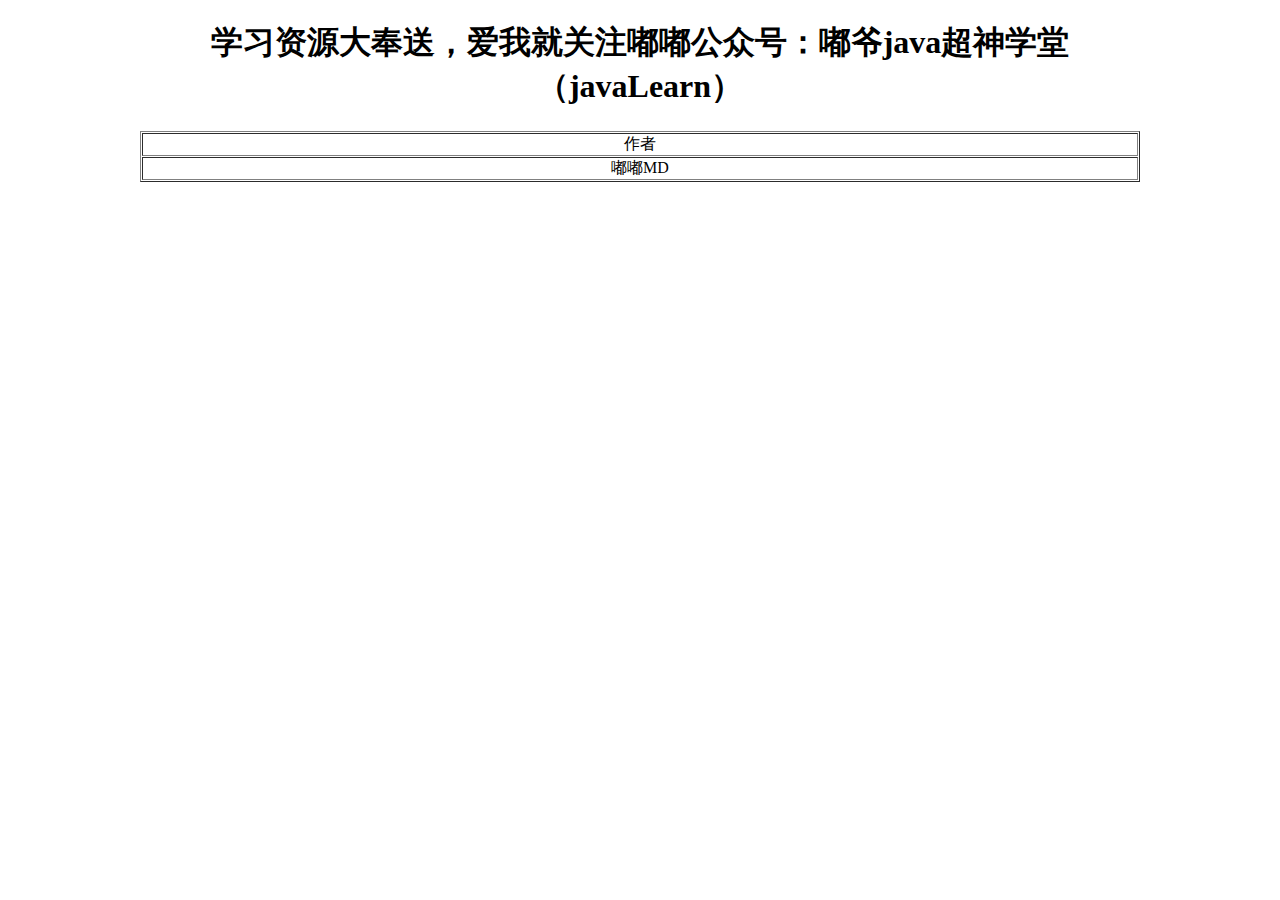
<file: src/main/resources/templates/index.html>
<!DOCTYPE html>
<html xmlns:th="http://www.thymeleaf.org">
<head>
    <title>learn Resources</title>
    <meta http-equiv="Content-Type" content="text/html; charset=UTF-8" />
</head>
<body>

<div style="text-align: center;margin:0 auto;width: 1000px; ">
    <h1>学习资源大奉送，爱我就关注嘟嘟公众号：嘟爷java超神学堂（javaLearn）</h1>
    <table width="100%" border="1" cellspacing="1" cellpadding="0">
        <tr>
            <td>作者</td>
        </tr>
        <!--/*@thymesVar id="learnList" type=""*/-->
        <tr th:each="learn : ${learnList}">
            <td th:text="${learn}">嘟嘟MD</td>
        </tr>
    </table>
</div>
</body>
</html>
</file>
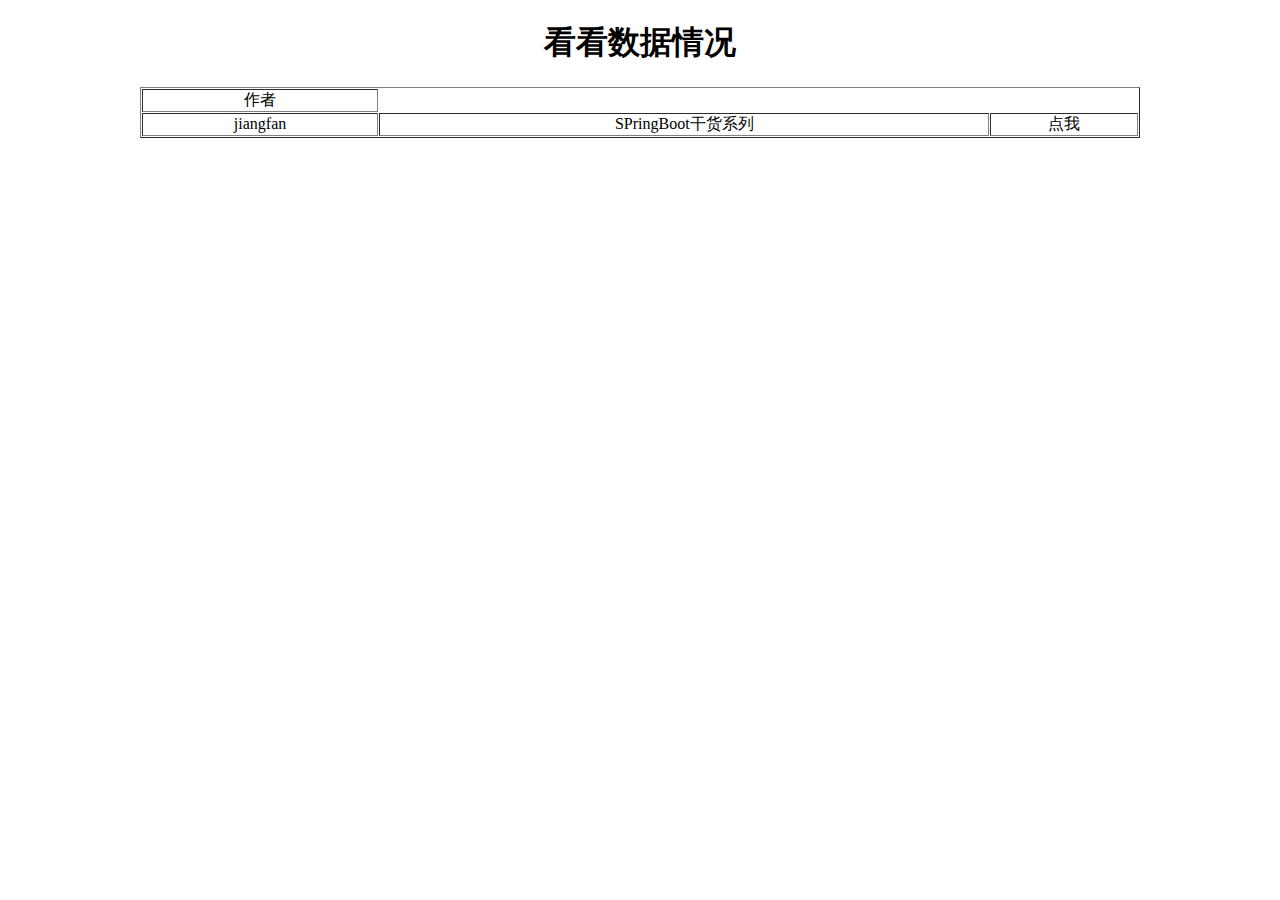
<file: src/main/resources/templates/learnResouce/learnResource.html>
<!DOCTYPE html>
<html xmlns:th="http://www.thymeleaf.org">
<head>
    <title>learn Resources</title>
    <meta http-equiv="Content-Type" content="text/html; charset=UTF-8" />
</head>
<body>

<div style="text-align: center;margin:0 auto;width: 1000px; ">
    <h1>看看数据情况</h1>
    <table width="100%" border="1" cellspacing="1" cellpadding="0">
        <tr>
            <td>作者</td>
        </tr>
        <!--/*@thymesVar id="learnList" type=""*/-->
        <tr th:each="learn : ${learnList}">
            <td th:text="${learn.author}">jiangfan</td>
            <td th:text="${learn.title}">SPringBoot干货系列</td>
            <td><a th:href="${learn.url}" target="_blank">点我</a></td>
        </tr>
    </table>
</div>
</body>
</html>
</file>
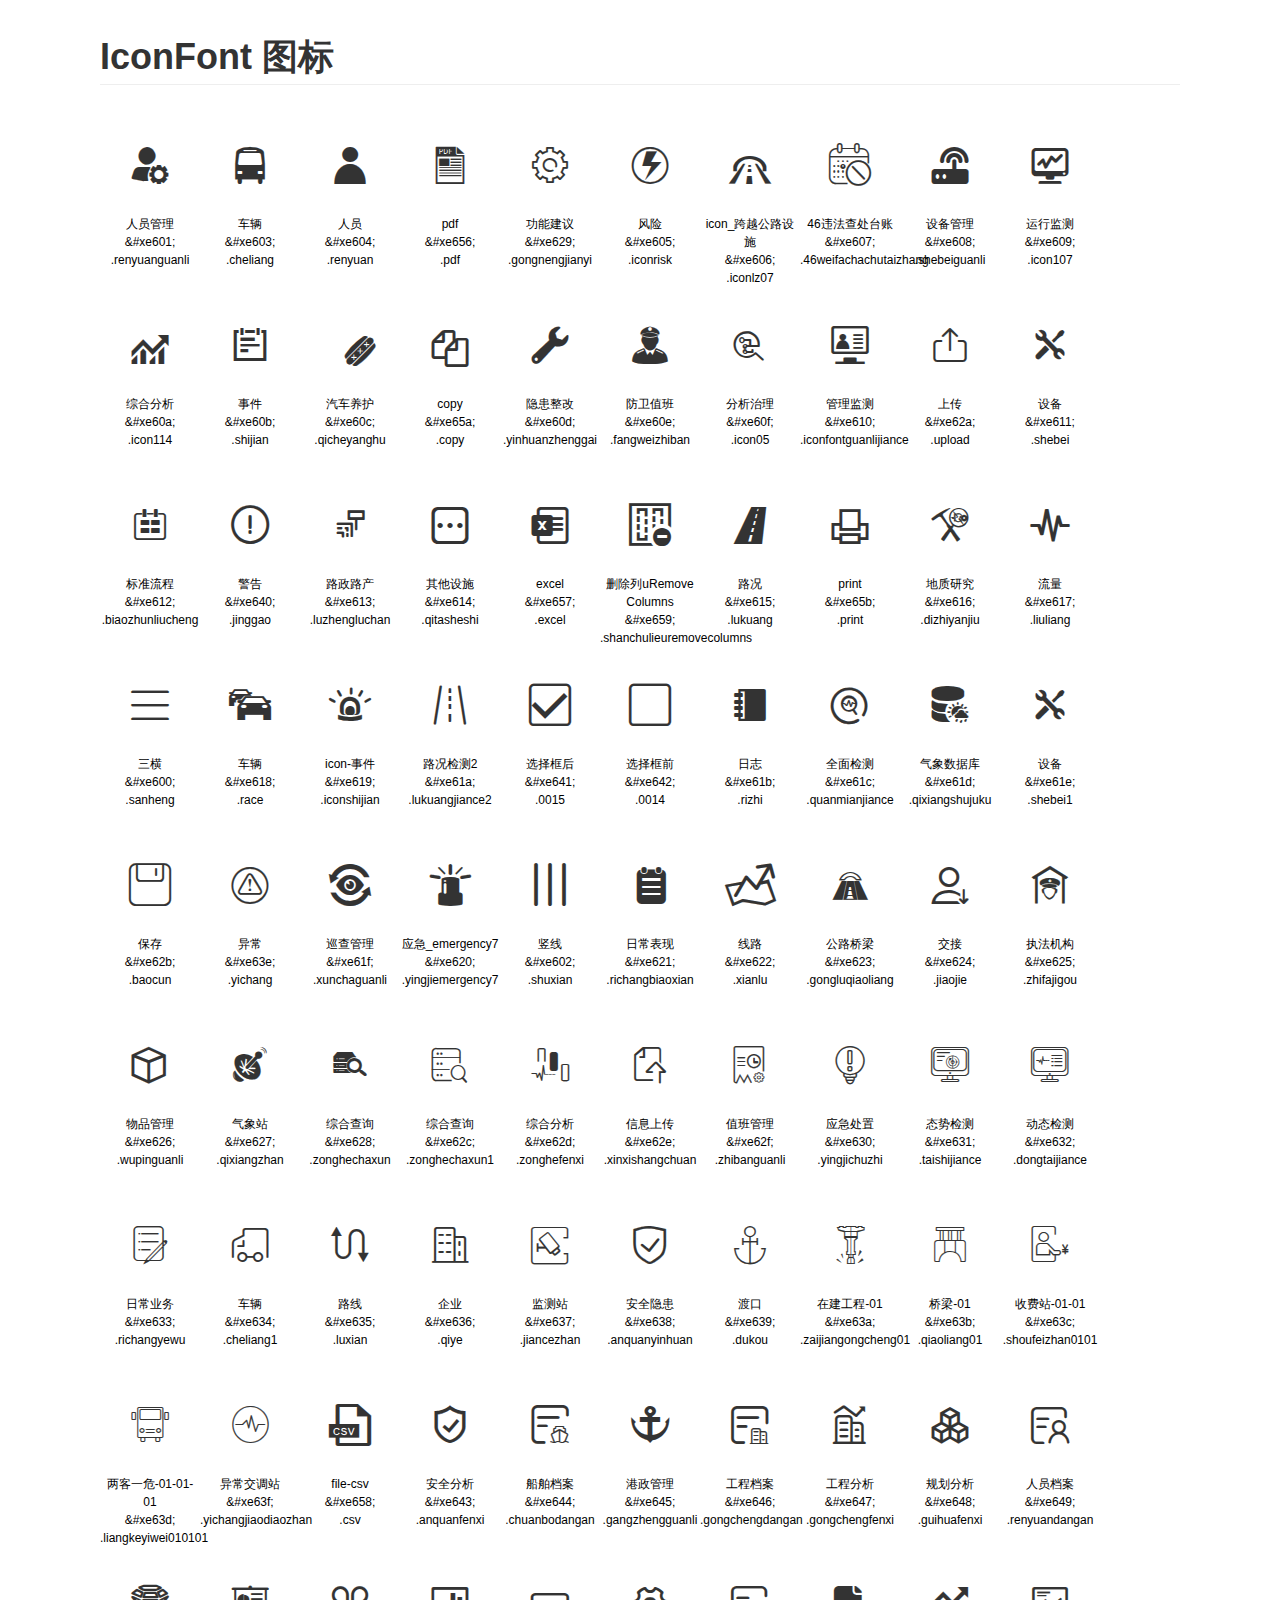
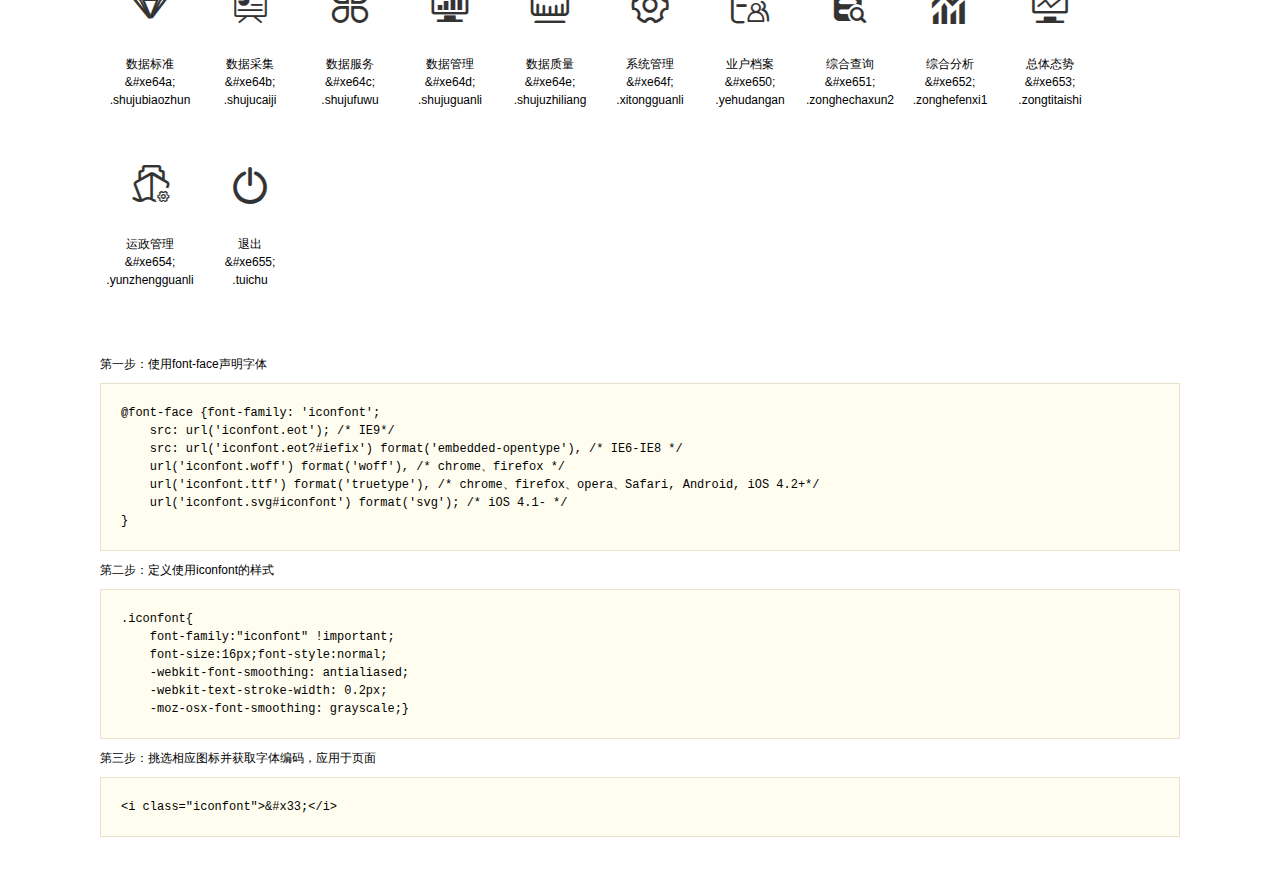
<file: src/main/resources/static/commons/css/iconfont/demo.html>
<!DOCTYPE html>
<html>
<head>
    <meta charset="utf-8"/>
    <title>IconFont</title>
    <link rel="stylesheet" href="demo.css">
    <link rel="stylesheet" href="iconfont.css">
</head>
<body>
    <div class="main">
        <h1>IconFont 图标</h1>
        <ul class="icon_lists clear">
            
                <li>
                <i class="icon iconfont">&#xe601;</i>
                    <div class="name">人员管理</div>
                    <div class="code">&amp;#xe601;</div>
                    <div class="fontclass">.renyuanguanli</div>
                </li>
            
                <li>
                <i class="icon iconfont">&#xe603;</i>
                    <div class="name">车辆</div>
                    <div class="code">&amp;#xe603;</div>
                    <div class="fontclass">.cheliang</div>
                </li>
            
                <li>
                <i class="icon iconfont">&#xe604;</i>
                    <div class="name">人员</div>
                    <div class="code">&amp;#xe604;</div>
                    <div class="fontclass">.renyuan</div>
                </li>
            
                <li>
                <i class="icon iconfont">&#xe656;</i>
                    <div class="name">pdf</div>
                    <div class="code">&amp;#xe656;</div>
                    <div class="fontclass">.pdf</div>
                </li>
            
                <li>
                <i class="icon iconfont">&#xe629;</i>
                    <div class="name">功能建议</div>
                    <div class="code">&amp;#xe629;</div>
                    <div class="fontclass">.gongnengjianyi</div>
                </li>
            
                <li>
                <i class="icon iconfont">&#xe605;</i>
                    <div class="name">风险</div>
                    <div class="code">&amp;#xe605;</div>
                    <div class="fontclass">.iconrisk</div>
                </li>
            
                <li>
                <i class="icon iconfont">&#xe606;</i>
                    <div class="name">icon_跨越公路设施</div>
                    <div class="code">&amp;#xe606;</div>
                    <div class="fontclass">.iconlz07</div>
                </li>
            
                <li>
                <i class="icon iconfont">&#xe607;</i>
                    <div class="name">46违法查处台账</div>
                    <div class="code">&amp;#xe607;</div>
                    <div class="fontclass">.46weifachachutaizhang</div>
                </li>
            
                <li>
                <i class="icon iconfont">&#xe608;</i>
                    <div class="name">设备管理</div>
                    <div class="code">&amp;#xe608;</div>
                    <div class="fontclass">.shebeiguanli</div>
                </li>
            
                <li>
                <i class="icon iconfont">&#xe609;</i>
                    <div class="name">运行监测</div>
                    <div class="code">&amp;#xe609;</div>
                    <div class="fontclass">.icon107</div>
                </li>
            
                <li>
                <i class="icon iconfont">&#xe60a;</i>
                    <div class="name">综合分析</div>
                    <div class="code">&amp;#xe60a;</div>
                    <div class="fontclass">.icon114</div>
                </li>
            
                <li>
                <i class="icon iconfont">&#xe60b;</i>
                    <div class="name">事件</div>
                    <div class="code">&amp;#xe60b;</div>
                    <div class="fontclass">.shijian</div>
                </li>
            
                <li>
                <i class="icon iconfont">&#xe60c;</i>
                    <div class="name">汽车养护</div>
                    <div class="code">&amp;#xe60c;</div>
                    <div class="fontclass">.qicheyanghu</div>
                </li>
            
                <li>
                <i class="icon iconfont">&#xe65a;</i>
                    <div class="name">copy</div>
                    <div class="code">&amp;#xe65a;</div>
                    <div class="fontclass">.copy</div>
                </li>
            
                <li>
                <i class="icon iconfont">&#xe60d;</i>
                    <div class="name">隐患整改</div>
                    <div class="code">&amp;#xe60d;</div>
                    <div class="fontclass">.yinhuanzhenggai</div>
                </li>
            
                <li>
                <i class="icon iconfont">&#xe60e;</i>
                    <div class="name">防卫值班</div>
                    <div class="code">&amp;#xe60e;</div>
                    <div class="fontclass">.fangweizhiban</div>
                </li>
            
                <li>
                <i class="icon iconfont">&#xe60f;</i>
                    <div class="name">分析治理</div>
                    <div class="code">&amp;#xe60f;</div>
                    <div class="fontclass">.icon05</div>
                </li>
            
                <li>
                <i class="icon iconfont">&#xe610;</i>
                    <div class="name">管理监测</div>
                    <div class="code">&amp;#xe610;</div>
                    <div class="fontclass">.iconfontguanlijiance</div>
                </li>
            
                <li>
                <i class="icon iconfont">&#xe62a;</i>
                    <div class="name">上传</div>
                    <div class="code">&amp;#xe62a;</div>
                    <div class="fontclass">.upload</div>
                </li>
            
                <li>
                <i class="icon iconfont">&#xe611;</i>
                    <div class="name">设备</div>
                    <div class="code">&amp;#xe611;</div>
                    <div class="fontclass">.shebei</div>
                </li>
            
                <li>
                <i class="icon iconfont">&#xe612;</i>
                    <div class="name">标准流程</div>
                    <div class="code">&amp;#xe612;</div>
                    <div class="fontclass">.biaozhunliucheng</div>
                </li>
            
                <li>
                <i class="icon iconfont">&#xe640;</i>
                    <div class="name">警告</div>
                    <div class="code">&amp;#xe640;</div>
                    <div class="fontclass">.jinggao</div>
                </li>
            
                <li>
                <i class="icon iconfont">&#xe613;</i>
                    <div class="name">路政路产</div>
                    <div class="code">&amp;#xe613;</div>
                    <div class="fontclass">.luzhengluchan</div>
                </li>
            
                <li>
                <i class="icon iconfont">&#xe614;</i>
                    <div class="name">其他设施</div>
                    <div class="code">&amp;#xe614;</div>
                    <div class="fontclass">.qitasheshi</div>
                </li>
            
                <li>
                <i class="icon iconfont">&#xe657;</i>
                    <div class="name">excel</div>
                    <div class="code">&amp;#xe657;</div>
                    <div class="fontclass">.excel</div>
                </li>
            
                <li>
                <i class="icon iconfont">&#xe659;</i>
                    <div class="name">删除列uRemove Columns</div>
                    <div class="code">&amp;#xe659;</div>
                    <div class="fontclass">.shanchulieuremovecolumns</div>
                </li>
            
                <li>
                <i class="icon iconfont">&#xe615;</i>
                    <div class="name">路况</div>
                    <div class="code">&amp;#xe615;</div>
                    <div class="fontclass">.lukuang</div>
                </li>
            
                <li>
                <i class="icon iconfont">&#xe65b;</i>
                    <div class="name">print</div>
                    <div class="code">&amp;#xe65b;</div>
                    <div class="fontclass">.print</div>
                </li>
            
                <li>
                <i class="icon iconfont">&#xe616;</i>
                    <div class="name">地质研究</div>
                    <div class="code">&amp;#xe616;</div>
                    <div class="fontclass">.dizhiyanjiu</div>
                </li>
            
                <li>
                <i class="icon iconfont">&#xe617;</i>
                    <div class="name">流量</div>
                    <div class="code">&amp;#xe617;</div>
                    <div class="fontclass">.liuliang</div>
                </li>
            
                <li>
                <i class="icon iconfont">&#xe600;</i>
                    <div class="name">三横</div>
                    <div class="code">&amp;#xe600;</div>
                    <div class="fontclass">.sanheng</div>
                </li>
            
                <li>
                <i class="icon iconfont">&#xe618;</i>
                    <div class="name">车辆</div>
                    <div class="code">&amp;#xe618;</div>
                    <div class="fontclass">.race</div>
                </li>
            
                <li>
                <i class="icon iconfont">&#xe619;</i>
                    <div class="name">icon-事件</div>
                    <div class="code">&amp;#xe619;</div>
                    <div class="fontclass">.iconshijian</div>
                </li>
            
                <li>
                <i class="icon iconfont">&#xe61a;</i>
                    <div class="name">路况检测2</div>
                    <div class="code">&amp;#xe61a;</div>
                    <div class="fontclass">.lukuangjiance2</div>
                </li>
            
                <li>
                <i class="icon iconfont">&#xe641;</i>
                    <div class="name">选择框后</div>
                    <div class="code">&amp;#xe641;</div>
                    <div class="fontclass">.0015</div>
                </li>
            
                <li>
                <i class="icon iconfont">&#xe642;</i>
                    <div class="name">选择框前</div>
                    <div class="code">&amp;#xe642;</div>
                    <div class="fontclass">.0014</div>
                </li>
            
                <li>
                <i class="icon iconfont">&#xe61b;</i>
                    <div class="name">日志</div>
                    <div class="code">&amp;#xe61b;</div>
                    <div class="fontclass">.rizhi</div>
                </li>
            
                <li>
                <i class="icon iconfont">&#xe61c;</i>
                    <div class="name">全面检测</div>
                    <div class="code">&amp;#xe61c;</div>
                    <div class="fontclass">.quanmianjiance</div>
                </li>
            
                <li>
                <i class="icon iconfont">&#xe61d;</i>
                    <div class="name">气象数据库</div>
                    <div class="code">&amp;#xe61d;</div>
                    <div class="fontclass">.qixiangshujuku</div>
                </li>
            
                <li>
                <i class="icon iconfont">&#xe61e;</i>
                    <div class="name">设备</div>
                    <div class="code">&amp;#xe61e;</div>
                    <div class="fontclass">.shebei1</div>
                </li>
            
                <li>
                <i class="icon iconfont">&#xe62b;</i>
                    <div class="name">保存</div>
                    <div class="code">&amp;#xe62b;</div>
                    <div class="fontclass">.baocun</div>
                </li>
            
                <li>
                <i class="icon iconfont">&#xe63e;</i>
                    <div class="name">异常</div>
                    <div class="code">&amp;#xe63e;</div>
                    <div class="fontclass">.yichang</div>
                </li>
            
                <li>
                <i class="icon iconfont">&#xe61f;</i>
                    <div class="name">巡查管理</div>
                    <div class="code">&amp;#xe61f;</div>
                    <div class="fontclass">.xunchaguanli</div>
                </li>
            
                <li>
                <i class="icon iconfont">&#xe620;</i>
                    <div class="name">应急_emergency7</div>
                    <div class="code">&amp;#xe620;</div>
                    <div class="fontclass">.yingjiemergency7</div>
                </li>
            
                <li>
                <i class="icon iconfont">&#xe602;</i>
                    <div class="name">竖线</div>
                    <div class="code">&amp;#xe602;</div>
                    <div class="fontclass">.shuxian</div>
                </li>
            
                <li>
                <i class="icon iconfont">&#xe621;</i>
                    <div class="name">日常表现</div>
                    <div class="code">&amp;#xe621;</div>
                    <div class="fontclass">.richangbiaoxian</div>
                </li>
            
                <li>
                <i class="icon iconfont">&#xe622;</i>
                    <div class="name">线路</div>
                    <div class="code">&amp;#xe622;</div>
                    <div class="fontclass">.xianlu</div>
                </li>
            
                <li>
                <i class="icon iconfont">&#xe623;</i>
                    <div class="name">公路桥梁</div>
                    <div class="code">&amp;#xe623;</div>
                    <div class="fontclass">.gongluqiaoliang</div>
                </li>
            
                <li>
                <i class="icon iconfont">&#xe624;</i>
                    <div class="name">交接</div>
                    <div class="code">&amp;#xe624;</div>
                    <div class="fontclass">.jiaojie</div>
                </li>
            
                <li>
                <i class="icon iconfont">&#xe625;</i>
                    <div class="name">执法机构</div>
                    <div class="code">&amp;#xe625;</div>
                    <div class="fontclass">.zhifajigou</div>
                </li>
            
                <li>
                <i class="icon iconfont">&#xe626;</i>
                    <div class="name">物品管理</div>
                    <div class="code">&amp;#xe626;</div>
                    <div class="fontclass">.wupinguanli</div>
                </li>
            
                <li>
                <i class="icon iconfont">&#xe627;</i>
                    <div class="name">气象站</div>
                    <div class="code">&amp;#xe627;</div>
                    <div class="fontclass">.qixiangzhan</div>
                </li>
            
                <li>
                <i class="icon iconfont">&#xe628;</i>
                    <div class="name">综合查询</div>
                    <div class="code">&amp;#xe628;</div>
                    <div class="fontclass">.zonghechaxun</div>
                </li>
            
                <li>
                <i class="icon iconfont">&#xe62c;</i>
                    <div class="name">综合查询</div>
                    <div class="code">&amp;#xe62c;</div>
                    <div class="fontclass">.zonghechaxun1</div>
                </li>
            
                <li>
                <i class="icon iconfont">&#xe62d;</i>
                    <div class="name">综合分析</div>
                    <div class="code">&amp;#xe62d;</div>
                    <div class="fontclass">.zonghefenxi</div>
                </li>
            
                <li>
                <i class="icon iconfont">&#xe62e;</i>
                    <div class="name">信息上传</div>
                    <div class="code">&amp;#xe62e;</div>
                    <div class="fontclass">.xinxishangchuan</div>
                </li>
            
                <li>
                <i class="icon iconfont">&#xe62f;</i>
                    <div class="name">值班管理</div>
                    <div class="code">&amp;#xe62f;</div>
                    <div class="fontclass">.zhibanguanli</div>
                </li>
            
                <li>
                <i class="icon iconfont">&#xe630;</i>
                    <div class="name">应急处置</div>
                    <div class="code">&amp;#xe630;</div>
                    <div class="fontclass">.yingjichuzhi</div>
                </li>
            
                <li>
                <i class="icon iconfont">&#xe631;</i>
                    <div class="name">态势检测</div>
                    <div class="code">&amp;#xe631;</div>
                    <div class="fontclass">.taishijiance</div>
                </li>
            
                <li>
                <i class="icon iconfont">&#xe632;</i>
                    <div class="name">动态检测</div>
                    <div class="code">&amp;#xe632;</div>
                    <div class="fontclass">.dongtaijiance</div>
                </li>
            
                <li>
                <i class="icon iconfont">&#xe633;</i>
                    <div class="name">日常业务</div>
                    <div class="code">&amp;#xe633;</div>
                    <div class="fontclass">.richangyewu</div>
                </li>
            
                <li>
                <i class="icon iconfont">&#xe634;</i>
                    <div class="name">车辆</div>
                    <div class="code">&amp;#xe634;</div>
                    <div class="fontclass">.cheliang1</div>
                </li>
            
                <li>
                <i class="icon iconfont">&#xe635;</i>
                    <div class="name">路线</div>
                    <div class="code">&amp;#xe635;</div>
                    <div class="fontclass">.luxian</div>
                </li>
            
                <li>
                <i class="icon iconfont">&#xe636;</i>
                    <div class="name">企业</div>
                    <div class="code">&amp;#xe636;</div>
                    <div class="fontclass">.qiye</div>
                </li>
            
                <li>
                <i class="icon iconfont">&#xe637;</i>
                    <div class="name">监测站</div>
                    <div class="code">&amp;#xe637;</div>
                    <div class="fontclass">.jiancezhan</div>
                </li>
            
                <li>
                <i class="icon iconfont">&#xe638;</i>
                    <div class="name">安全隐患</div>
                    <div class="code">&amp;#xe638;</div>
                    <div class="fontclass">.anquanyinhuan</div>
                </li>
            
                <li>
                <i class="icon iconfont">&#xe639;</i>
                    <div class="name">渡口</div>
                    <div class="code">&amp;#xe639;</div>
                    <div class="fontclass">.dukou</div>
                </li>
            
                <li>
                <i class="icon iconfont">&#xe63a;</i>
                    <div class="name">在建工程-01</div>
                    <div class="code">&amp;#xe63a;</div>
                    <div class="fontclass">.zaijiangongcheng01</div>
                </li>
            
                <li>
                <i class="icon iconfont">&#xe63b;</i>
                    <div class="name">桥梁-01</div>
                    <div class="code">&amp;#xe63b;</div>
                    <div class="fontclass">.qiaoliang01</div>
                </li>
            
                <li>
                <i class="icon iconfont">&#xe63c;</i>
                    <div class="name">收费站-01-01</div>
                    <div class="code">&amp;#xe63c;</div>
                    <div class="fontclass">.shoufeizhan0101</div>
                </li>
            
                <li>
                <i class="icon iconfont">&#xe63d;</i>
                    <div class="name">两客一危-01-01-01</div>
                    <div class="code">&amp;#xe63d;</div>
                    <div class="fontclass">.liangkeyiwei010101</div>
                </li>
            
                <li>
                <i class="icon iconfont">&#xe63f;</i>
                    <div class="name">异常交调站</div>
                    <div class="code">&amp;#xe63f;</div>
                    <div class="fontclass">.yichangjiaodiaozhan</div>
                </li>
            
                <li>
                <i class="icon iconfont">&#xe658;</i>
                    <div class="name">file-csv</div>
                    <div class="code">&amp;#xe658;</div>
                    <div class="fontclass">.csv</div>
                </li>
            
                <li>
                <i class="icon iconfont">&#xe643;</i>
                    <div class="name">安全分析</div>
                    <div class="code">&amp;#xe643;</div>
                    <div class="fontclass">.anquanfenxi</div>
                </li>
            
                <li>
                <i class="icon iconfont">&#xe644;</i>
                    <div class="name">船舶档案</div>
                    <div class="code">&amp;#xe644;</div>
                    <div class="fontclass">.chuanbodangan</div>
                </li>
            
                <li>
                <i class="icon iconfont">&#xe645;</i>
                    <div class="name">港政管理</div>
                    <div class="code">&amp;#xe645;</div>
                    <div class="fontclass">.gangzhengguanli</div>
                </li>
            
                <li>
                <i class="icon iconfont">&#xe646;</i>
                    <div class="name">工程档案</div>
                    <div class="code">&amp;#xe646;</div>
                    <div class="fontclass">.gongchengdangan</div>
                </li>
            
                <li>
                <i class="icon iconfont">&#xe647;</i>
                    <div class="name">工程分析</div>
                    <div class="code">&amp;#xe647;</div>
                    <div class="fontclass">.gongchengfenxi</div>
                </li>
            
                <li>
                <i class="icon iconfont">&#xe648;</i>
                    <div class="name">规划分析</div>
                    <div class="code">&amp;#xe648;</div>
                    <div class="fontclass">.guihuafenxi</div>
                </li>
            
                <li>
                <i class="icon iconfont">&#xe649;</i>
                    <div class="name">人员档案</div>
                    <div class="code">&amp;#xe649;</div>
                    <div class="fontclass">.renyuandangan</div>
                </li>
            
                <li>
                <i class="icon iconfont">&#xe64a;</i>
                    <div class="name">数据标准</div>
                    <div class="code">&amp;#xe64a;</div>
                    <div class="fontclass">.shujubiaozhun</div>
                </li>
            
                <li>
                <i class="icon iconfont">&#xe64b;</i>
                    <div class="name">数据采集</div>
                    <div class="code">&amp;#xe64b;</div>
                    <div class="fontclass">.shujucaiji</div>
                </li>
            
                <li>
                <i class="icon iconfont">&#xe64c;</i>
                    <div class="name">数据服务</div>
                    <div class="code">&amp;#xe64c;</div>
                    <div class="fontclass">.shujufuwu</div>
                </li>
            
                <li>
                <i class="icon iconfont">&#xe64d;</i>
                    <div class="name">数据管理</div>
                    <div class="code">&amp;#xe64d;</div>
                    <div class="fontclass">.shujuguanli</div>
                </li>
            
                <li>
                <i class="icon iconfont">&#xe64e;</i>
                    <div class="name">数据质量</div>
                    <div class="code">&amp;#xe64e;</div>
                    <div class="fontclass">.shujuzhiliang</div>
                </li>
            
                <li>
                <i class="icon iconfont">&#xe64f;</i>
                    <div class="name">系统管理</div>
                    <div class="code">&amp;#xe64f;</div>
                    <div class="fontclass">.xitongguanli</div>
                </li>
            
                <li>
                <i class="icon iconfont">&#xe650;</i>
                    <div class="name">业户档案</div>
                    <div class="code">&amp;#xe650;</div>
                    <div class="fontclass">.yehudangan</div>
                </li>
            
                <li>
                <i class="icon iconfont">&#xe651;</i>
                    <div class="name">综合查询</div>
                    <div class="code">&amp;#xe651;</div>
                    <div class="fontclass">.zonghechaxun2</div>
                </li>
            
                <li>
                <i class="icon iconfont">&#xe652;</i>
                    <div class="name">综合分析</div>
                    <div class="code">&amp;#xe652;</div>
                    <div class="fontclass">.zonghefenxi1</div>
                </li>
            
                <li>
                <i class="icon iconfont">&#xe653;</i>
                    <div class="name">总体态势</div>
                    <div class="code">&amp;#xe653;</div>
                    <div class="fontclass">.zongtitaishi</div>
                </li>
            
                <li>
                <i class="icon iconfont">&#xe654;</i>
                    <div class="name">运政管理</div>
                    <div class="code">&amp;#xe654;</div>
                    <div class="fontclass">.yunzhengguanli</div>
                </li>
            
                <li>
                <i class="icon iconfont">&#xe655;</i>
                    <div class="name">退出</div>
                    <div class="code">&amp;#xe655;</div>
                    <div class="fontclass">.tuichu</div>
                </li>
            
        </ul>


        <div class="helps">
            第一步：使用font-face声明字体
            <pre>
@font-face {font-family: 'iconfont';
    src: url('iconfont.eot'); /* IE9*/
    src: url('iconfont.eot?#iefix') format('embedded-opentype'), /* IE6-IE8 */
    url('iconfont.woff') format('woff'), /* chrome、firefox */
    url('iconfont.ttf') format('truetype'), /* chrome、firefox、opera、Safari, Android, iOS 4.2+*/
    url('iconfont.svg#iconfont') format('svg'); /* iOS 4.1- */
}
</pre>
第二步：定义使用iconfont的样式
            <pre>
.iconfont{
    font-family:"iconfont" !important;
    font-size:16px;font-style:normal;
    -webkit-font-smoothing: antialiased;
    -webkit-text-stroke-width: 0.2px;
    -moz-osx-font-smoothing: grayscale;}
</pre>
第三步：挑选相应图标并获取字体编码，应用于页面
<pre>
&lt;i class="iconfont"&gt;&amp;#x33;&lt;/i&gt;
</pre>
        </div>

    </div>
</body>
</html>
</file>
<file: src/main/resources/static/commons/css/iconfont/iconfont.css>
@font-face {font-family: "iconfontFrameBase";
  src: url('iconfont.eot?t=1464592953'); /* IE9*/
  src: url('iconfont.eot?t=1464592953#iefix') format('embedded-opentype'), /* IE6-IE8 */
  url('iconfont.woff?t=1464592953') format('woff'), /* chrome, firefox */
  url('iconfont.ttf?t=1464592953') format('truetype'), /* chrome, firefox, opera, Safari, Android, iOS 4.2+*/
  url('iconfont.svg?t=1464592953#iconfont') format('svg'); /* iOS 4.1- */
}

.iconfont {
  font-family:"iconfontFrameBase" !important;
  font-size:16px;
  font-style:normal;
  -webkit-font-smoothing: antialiased;
  -webkit-text-stroke-width: 0.2px;
  -moz-osx-font-smoothing: grayscale;
}
.icon-renyuanguanli:before { content: "\e601"; }
.icon-cheliang:before { content: "\e603"; }
.icon-renyuan:before { content: "\e604"; }
.icon-pdf:before { content: "\e656"; }
.icon-gongnengjianyi:before { content: "\e629"; }
.icon-iconrisk:before { content: "\e605"; }
.icon-iconlz07:before { content: "\e606"; }
.icon-46weifachachutaizhang:before { content: "\e607"; }
.icon-shebeiguanli:before { content: "\e608"; }
.icon-icon107:before { content: "\e609"; }
.icon-icon114:before { content: "\e60a"; }
.icon-shijian:before { content: "\e60b"; }
.icon-qicheyanghu:before { content: "\e60c"; }
.icon-copy:before { content: "\e65a"; }
.icon-yinhuanzhenggai:before { content: "\e60d"; }
.icon-fangweizhiban:before { content: "\e60e"; }
.icon-icon05:before { content: "\e60f"; }
.icon-iconfontguanlijiance:before { content: "\e610"; }
.icon-upload:before { content: "\e62a"; }
.icon-shebei:before { content: "\e611"; }
.icon-biaozhunliucheng:before { content: "\e612"; }
.icon-jinggao:before { content: "\e640"; }
.icon-luzhengluchan:before { content: "\e613"; }
.icon-qitasheshi:before { content: "\e614"; }
.icon-excel:before { content: "\e657"; }
.icon-shanchulieuremovecolumns:before { content: "\e659"; }
.icon-lukuang:before { content: "\e615"; }
.icon-print:before { content: "\e65b"; }
.icon-dizhiyanjiu:before { content: "\e616"; }
.icon-liuliang:before { content: "\e617"; }
.icon-sanheng:before { content: "\e600"; }
.icon-shuxian:before { content: "\e602"; }
.icon-race:before { content: "\e618"; }
.icon-iconshijian:before { content: "\e619"; }
.icon-lukuangjiance2:before { content: "\e61a"; }
.icon-0015:before { content: "\e641"; }
.icon-0014:before { content: "\e642"; }
.icon-rizhi:before { content: "\e61b"; }
.icon-quanmianjiance:before { content: "\e61c"; }
.icon-qixiangshujuku:before { content: "\e61d"; }
.icon-shebei1:before { content: "\e61e"; }
.icon-baocun:before { content: "\e62b"; }
.icon-yichang:before { content: "\e63e"; }
.icon-xunchaguanli:before { content: "\e61f"; }
.icon-yingjiemergency7:before { content: "\e620"; }

.icon-richangbiaoxian:before { content: "\e621"; }
.icon-xianlu:before { content: "\e622"; }
.icon-gongluqiaoliang:before { content: "\e623"; }
.icon-jiaojie:before { content: "\e624"; }
.icon-zhifajigou:before { content: "\e625"; }
.icon-wupinguanli:before { content: "\e626"; }
.icon-qixiangzhan:before { content: "\e627"; }
.icon-zonghechaxun:before { content: "\e628"; }
.icon-zonghechaxun1:before { content: "\e62c"; }
.icon-zonghefenxi:before { content: "\e62d"; }
.icon-xinxishangchuan:before { content: "\e62e"; }
.icon-zhibanguanli:before { content: "\e62f"; }
.icon-yingjichuzhi:before { content: "\e630"; }
.icon-taishijiance:before { content: "\e631"; }
.icon-dongtaijiance:before { content: "\e632"; }
.icon-richangyewu:before { content: "\e633"; }
.icon-cheliang1:before { content: "\e634"; }
.icon-luxian:before { content: "\e635"; }
.icon-qiye:before { content: "\e636"; }
.icon-jiancezhan:before { content: "\e637"; }
.icon-anquanyinhuan:before { content: "\e638"; }
.icon-dukou:before { content: "\e639"; }
.icon-zaijiangongcheng01:before { content: "\e63a"; }
.icon-qiaoliang01:before { content: "\e63b"; }
.icon-shoufeizhan0101:before { content: "\e63c"; }
.icon-liangkeyiwei010101:before { content: "\e63d"; }
.icon-yichangjiaodiaozhan:before { content: "\e63f"; }
.icon-csv:before { content: "\e658"; }
.icon-anquanfenxi:before { content: "\e643"; }
.icon-chuanbodangan:before { content: "\e644"; }
.icon-gangzhengguanli:before { content: "\e645"; }
.icon-gongchengdangan:before { content: "\e646"; }
.icon-gongchengfenxi:before { content: "\e647"; }
.icon-guihuafenxi:before { content: "\e648"; }
.icon-renyuandangan:before { content: "\e649"; }
.icon-shujubiaozhun:before { content: "\e64a"; }
.icon-shujucaiji:before { content: "\e64b"; }
.icon-shujufuwu:before { content: "\e64c"; }
.icon-shujuguanli:before { content: "\e64d"; }
.icon-shujuzhiliang:before { content: "\e64e"; }
.icon-xitongguanli:before { content: "\e64f"; }
.icon-yehudangan:before { content: "\e650"; }
.icon-zonghechaxun2:before { content: "\e651"; }
.icon-zonghefenxi1:before { content: "\e652"; }
.icon-zongtitaishi:before { content: "\e653"; }
.icon-yunzhengguanli:before { content: "\e654"; }
.icon-tuichu:before { content: "\e655"; }
</file>
<file: src/main/resources/static/commons/css/iconfont/demo.css>
*{margin: 0;padding: 0;list-style: none;}
/*
KISSY CSS Reset
理念：1. reset 的目的不是清除浏览器的默认样式，这仅是部分工作。清除和重置是紧密不可分的。
2. reset 的目的不是让默认样式在所有浏览器下一致，而是减少默认样式有可能带来的问题。
3. reset 期望提供一套普适通用的基础样式。但没有银弹，推荐根据具体需求，裁剪和修改后再使用。
特色：1. 适应中文；2. 基于最新主流浏览器。
维护：玉伯<lifesinger@gmail.com>, 正淳<ragecarrier@gmail.com>
 */

/** 清除内外边距 **/
body, h1, h2, h3, h4, h5, h6, hr, p, blockquote, /* structural elements 结构元素 */
dl, dt, dd, ul, ol, li, /* list elements 列表元素 */
pre, /* text formatting elements 文本格式元素 */
form, fieldset, legend, button, input, textarea, /* form elements 表单元素 */
th, td /* table elements 表格元素 */ {
  margin: 0;
  padding: 0;
}

/** 设置默认字体 **/
body,
button, input, select, textarea /* for ie */ {
  font: 12px/1.5 tahoma, arial, \5b8b\4f53, sans-serif;
}
h1, h2, h3, h4, h5, h6 { font-size: 100%; }
address, cite, dfn, em, var { font-style: normal; } /* 将斜体扶正 */
code, kbd, pre, samp { font-family: courier new, courier, monospace; } /* 统一等宽字体 */
small { font-size: 12px; } /* 小于 12px 的中文很难阅读，让 small 正常化 */

/** 重置列表元素 **/
ul, ol { list-style: none; }

/** 重置文本格式元素 **/
a { text-decoration: none; }
a:hover { text-decoration: underline; }


/** 重置表单元素 **/
legend { color: #000; } /* for ie6 */
fieldset, img { border: 0; } /* img 搭车：让链接里的 img 无边框 */
button, input, select, textarea { font-size: 100%; } /* 使得表单元素在 ie 下能继承字体大小 */
/* 注：optgroup 无法扶正 */

/** 重置表格元素 **/
table { border-collapse: collapse; border-spacing: 0; }

/* 清除浮动 */
.ks-clear:after, .clear:after {
  content: '\20';
  display: block;
  height: 0;
  clear: both;
}
.ks-clear, .clear {
  *zoom: 1;
}

.main {padding: 30px 100px;}
.main h1{font-size:36px; color:#333; text-align:left;margin-bottom:30px; border-bottom: 1px solid #eee;}

.helps{margin-top:40px;}
.helps pre{
  padding:20px;
  margin:10px 0;
  border:solid 1px #e7e1cd;
  background-color: #fffdef;
  overflow: auto;
}

.icon_lists li{
  float:left;
  width: 100px;
  height:180px;
  text-align: center;
}
.icon_lists .icon{
  font-size: 42px;
  line-height: 100px;
  margin: 10px 0;
  color:#333;
  -webkit-transition: font-size 0.25s ease-out 0s;
  -moz-transition: font-size 0.25s ease-out 0s;
  transition: font-size 0.25s ease-out 0s;

}
.icon_lists .icon:hover{
  font-size: 100px;
}
</file>
